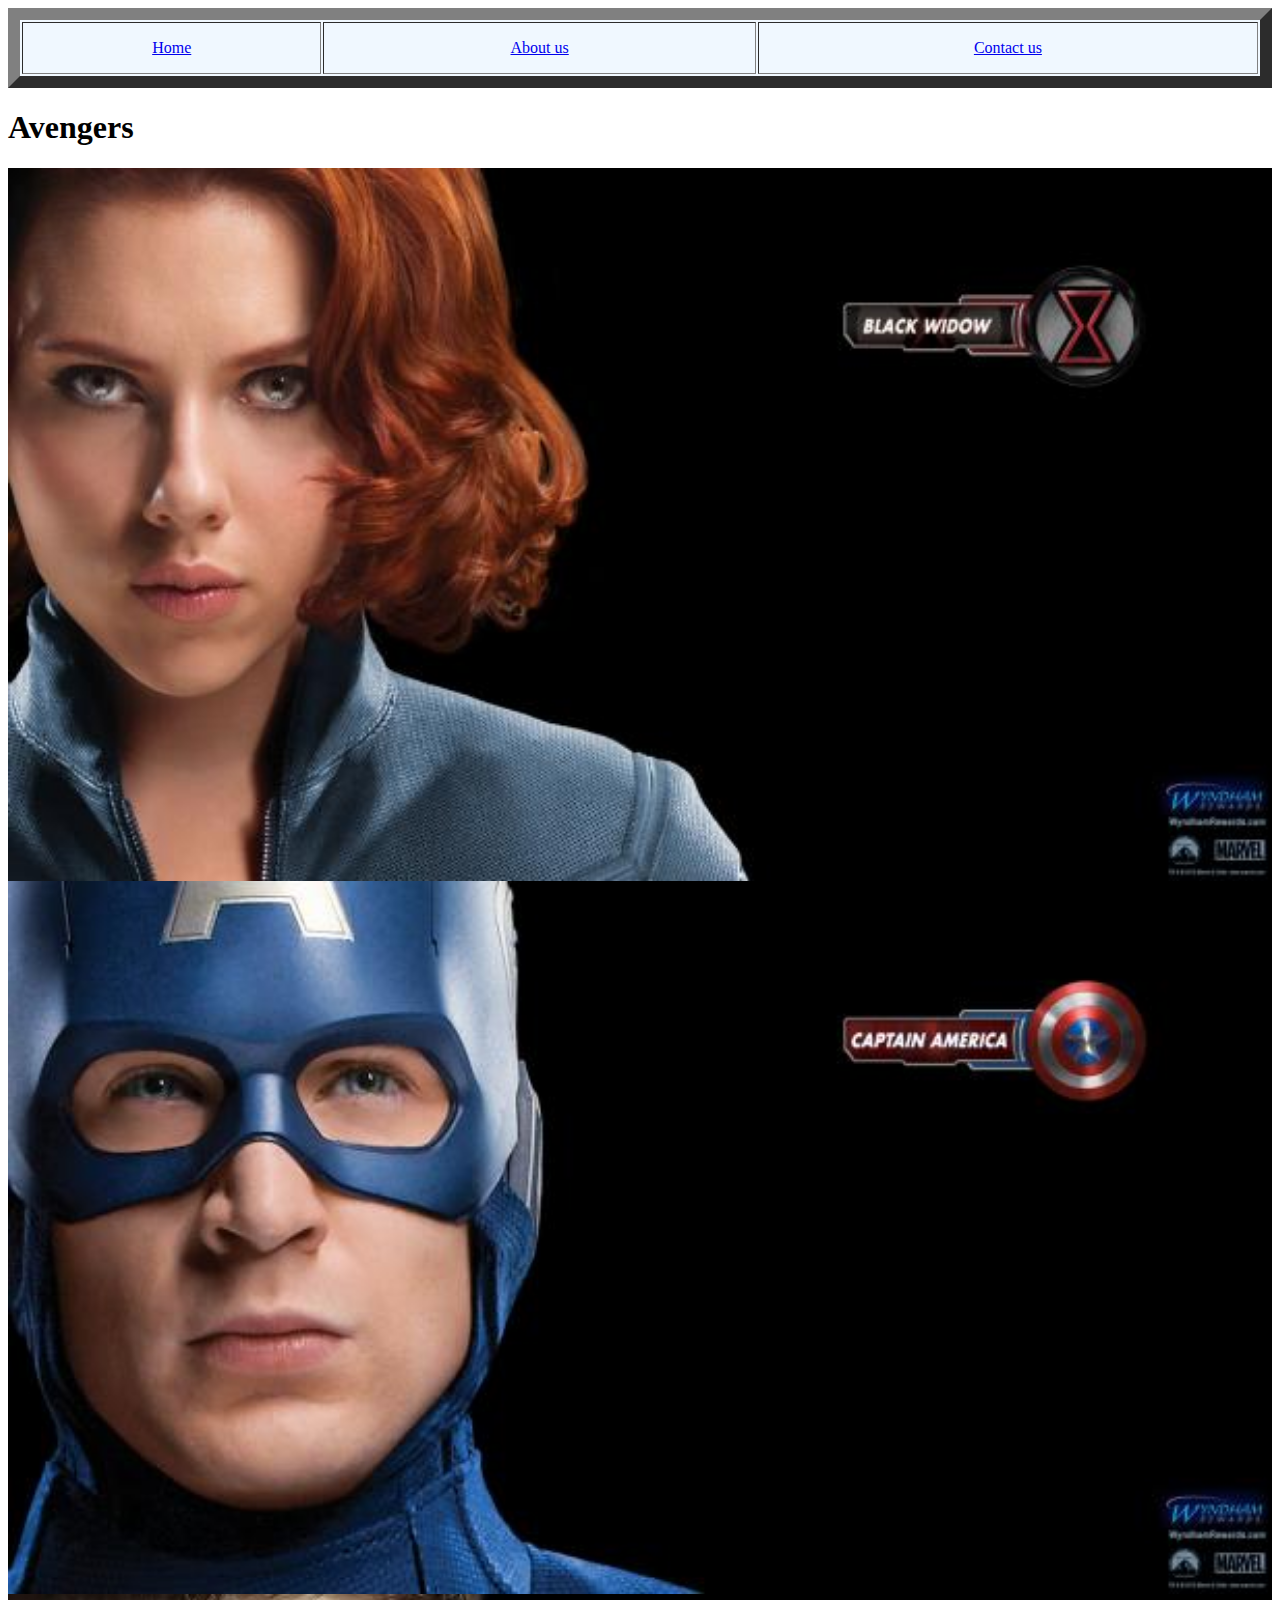
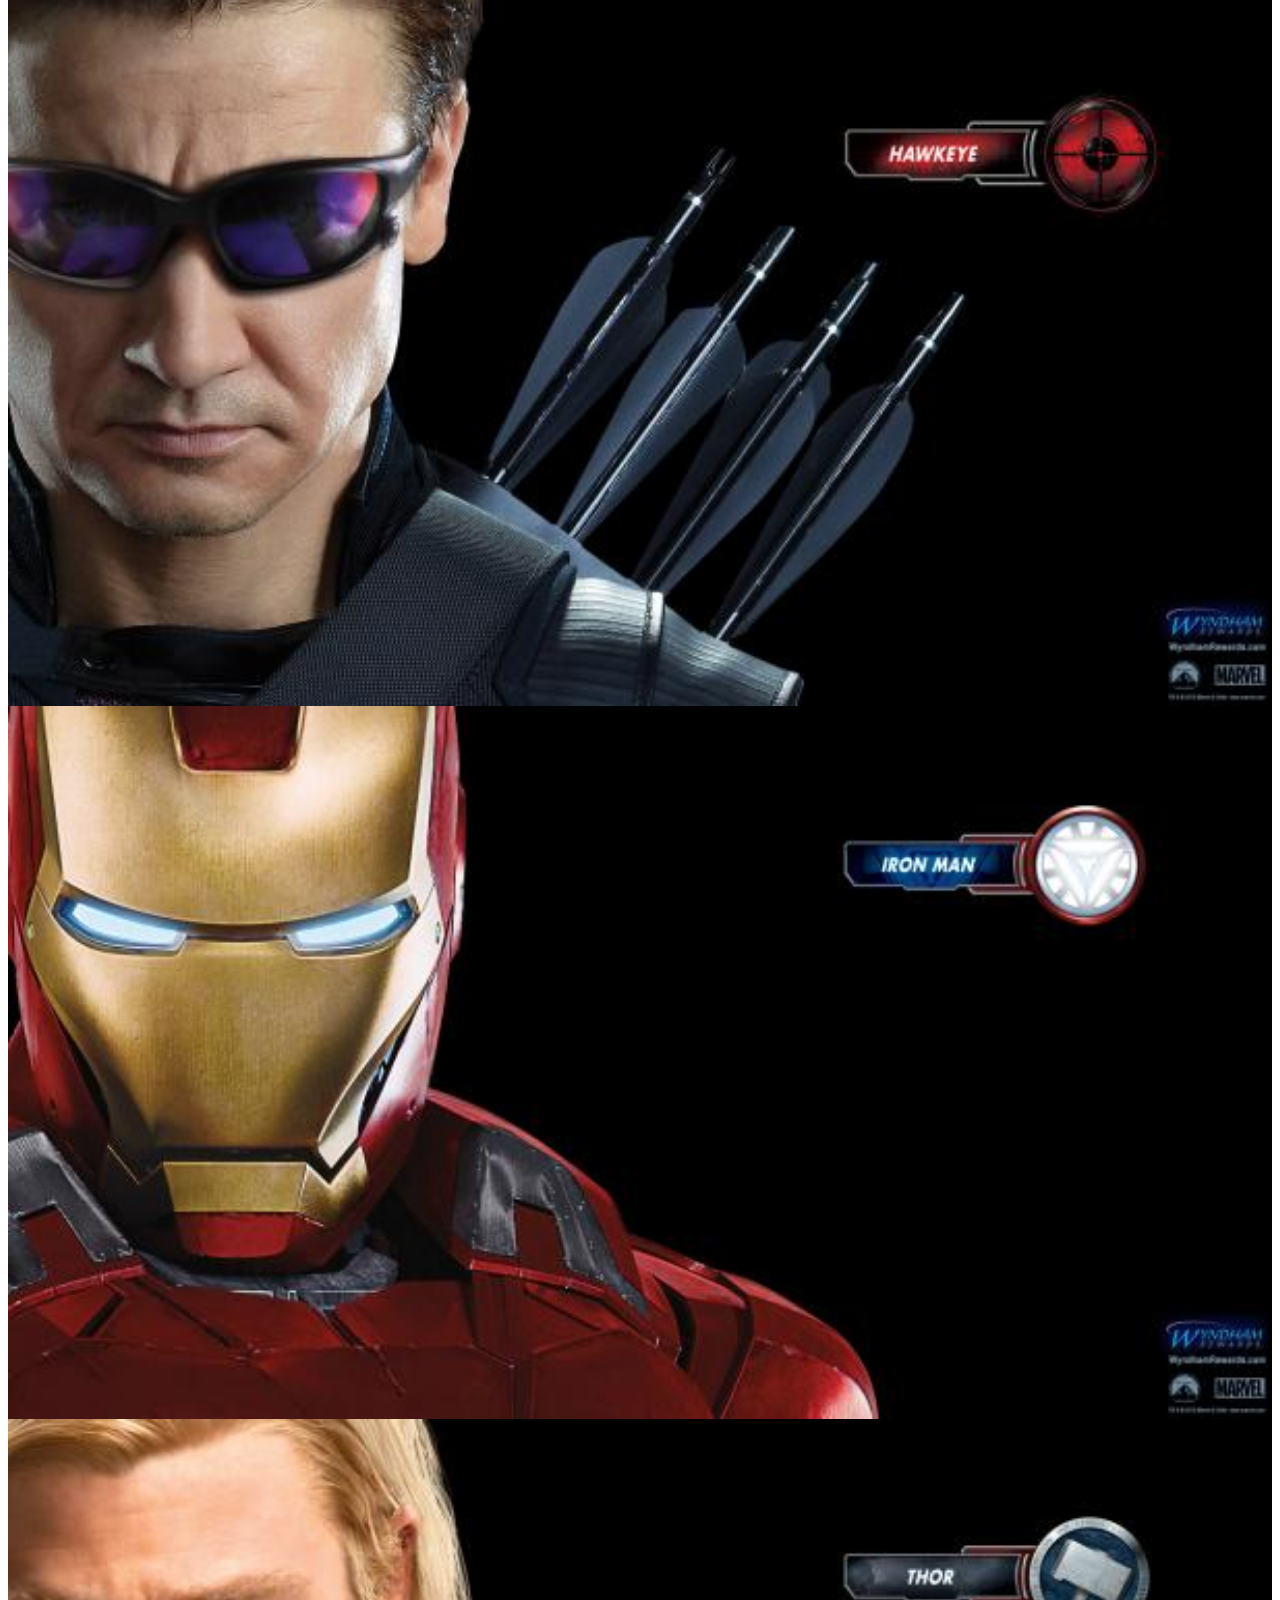
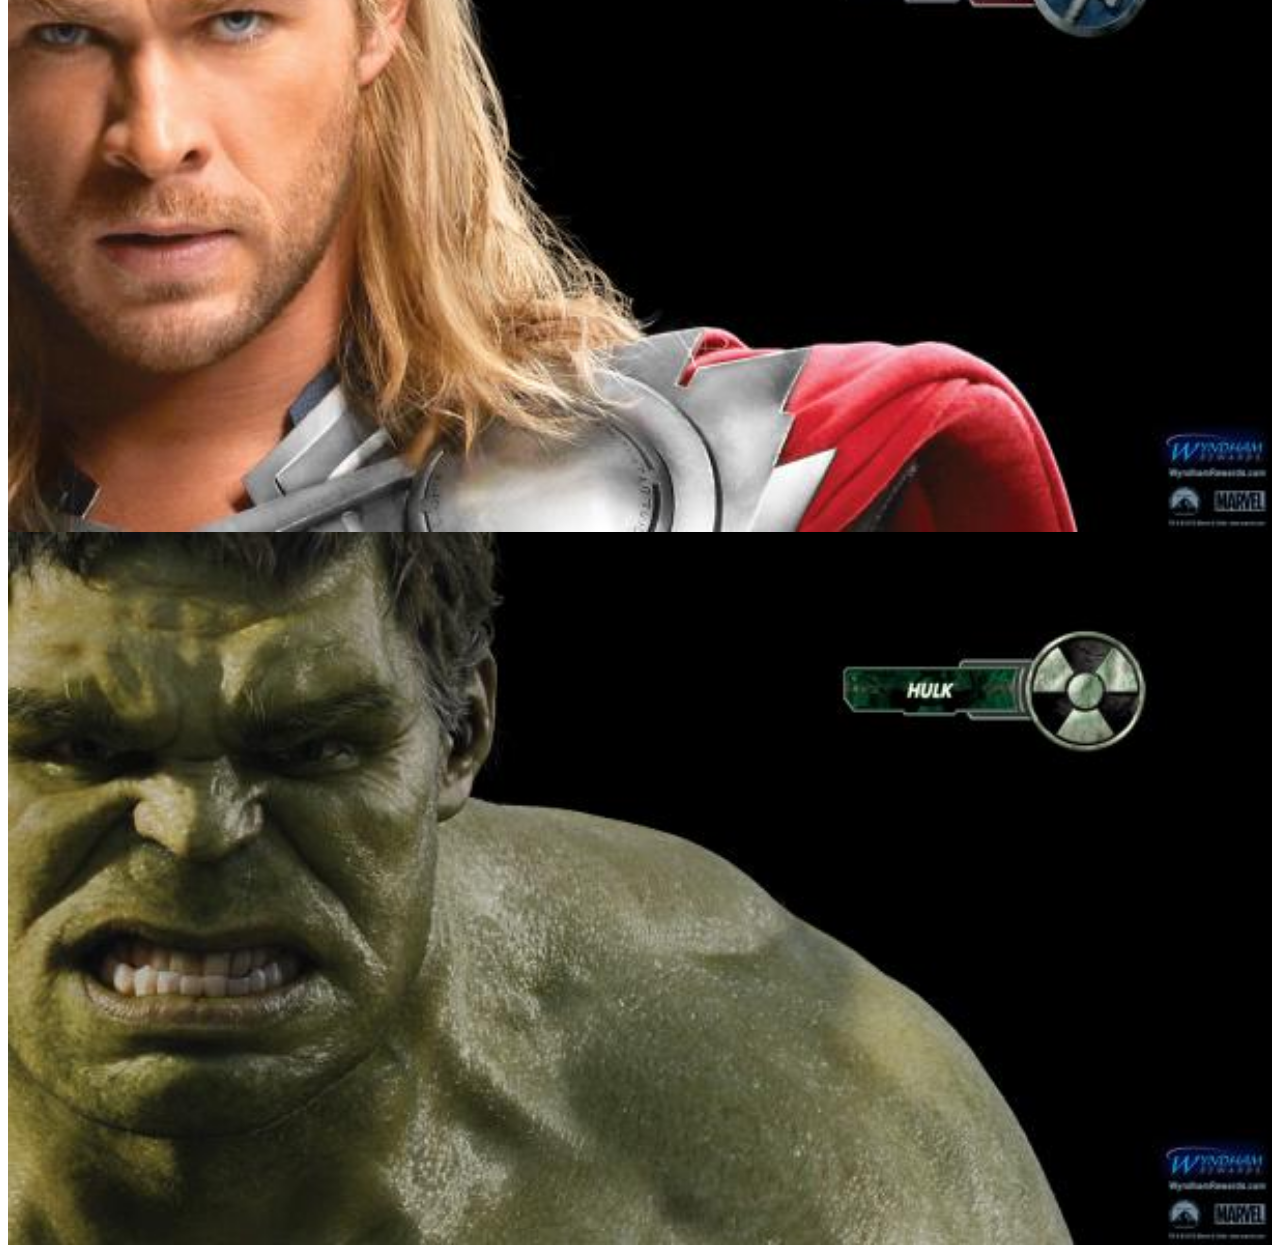
<file: index.html>
<!DOCTYPE>
<html>
    <head>
        <link rel="stylesheet" href="Stylesheet.css">
    </head>
    <body>
        <table border="12px">
         <tr>   
        <div id="menu">
            <td><a href="index.html">Home</a></td>
            <td><a href="About%20us.html">About us</a></td>
            <td><a href="Contact%20us.html">Contact us</a></td>
        </div>
        </tr>  
        </table>
        <h1>Avengers</h1>
        <div class="galary">
            <a href="Black%20Widow.html"><img src="images/Black%20Widow.jpg"/></a>
            <a href="Captain%20America.html"><img src="images/Captain%20America.jpg"/></a>
            <a href="Hawkeye.html"><img src="images/Hawkeye.jpg"/></a>
            <a href="Iron%20Man.html"><img src="images/Iron%20Man.jpg"/></a>
            <a href="Thor.html"><img src="images/Thor.jpg"/></a>
            <a href="Hulk.html"><img src="images/Hulk.jpg"/></a>
        </div>
        </body> 
</html>
</file>
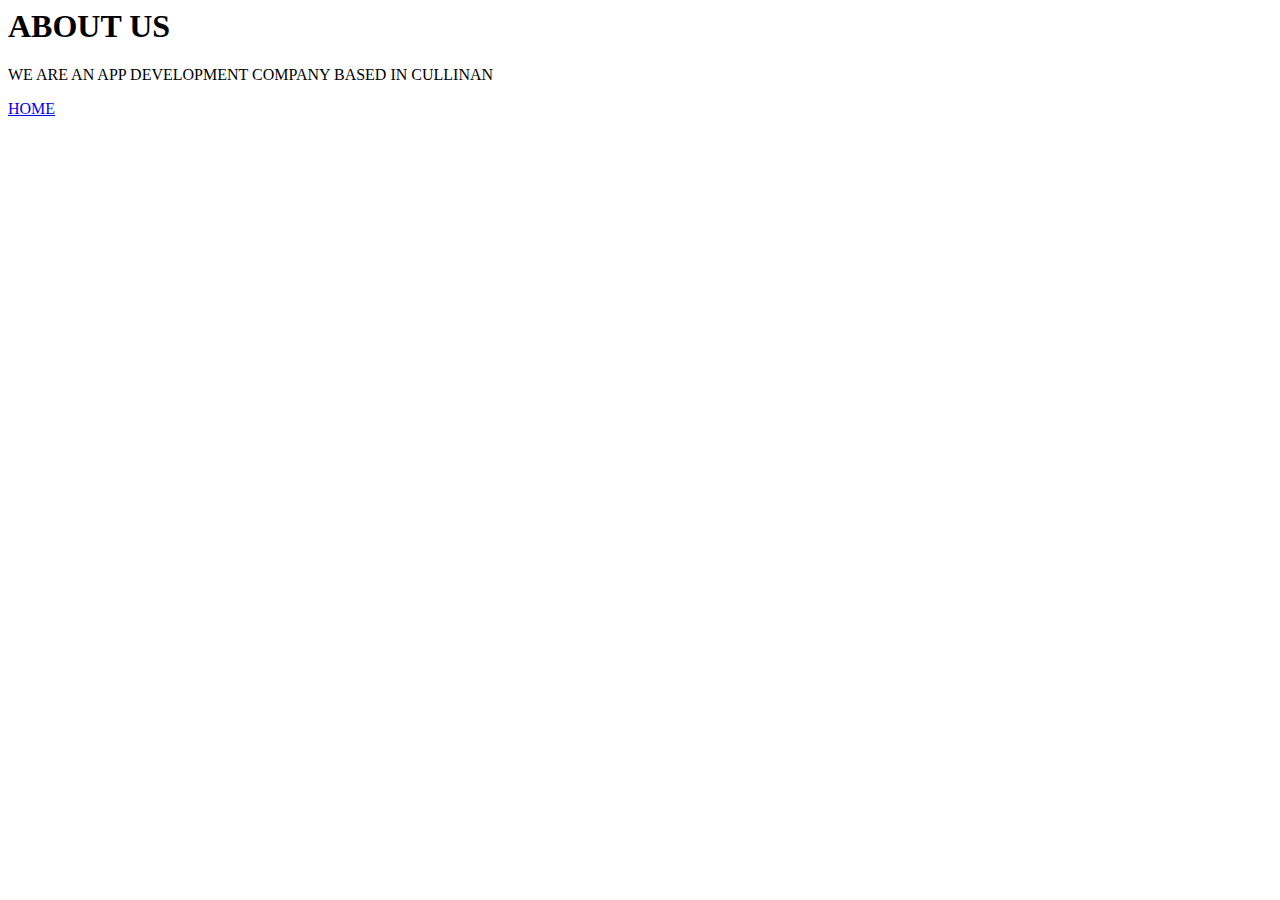
<file: About us.html>
<!DOCTYPE>
<html>
    <head>
        <link rel="stylesheet" href="Stylesheet.css">
    </head>
    <body>
        <h1>ABOUT US</h1>
        <P>WE ARE AN APP DEVELOPMENT COMPANY BASED IN CULLINAN</P>
        <a href="index.html">HOME</a>
        </body> 
</html>
</file>
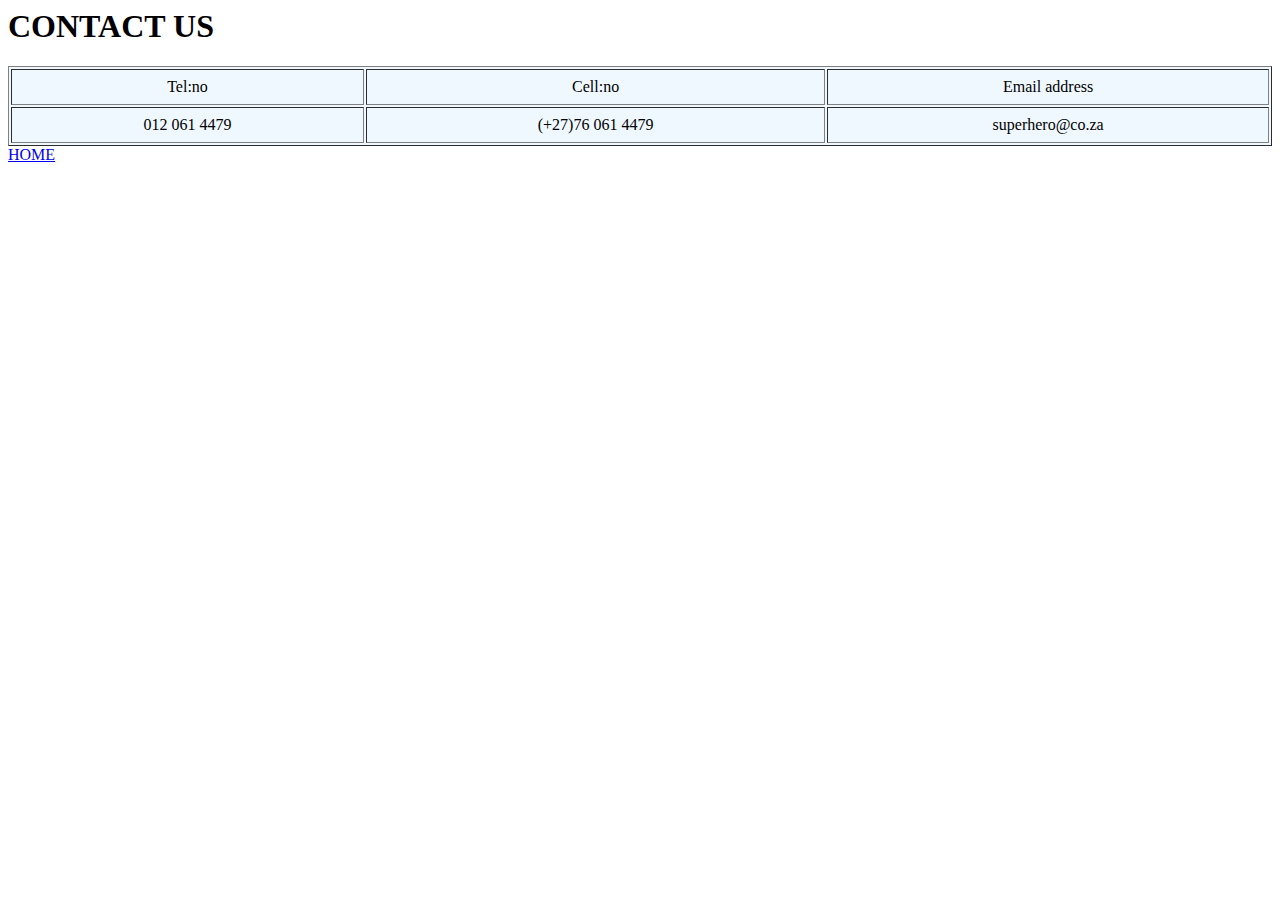
<file: Contact us.html>
<!DOCTYPE>
<html>
    <head>
        <link rel="stylesheet" href="Stylesheet.css">
    </head>
    <body>
        <h1>CONTACT US</h1>
        <table border="1px">
          <tr>
            <td>Tel:no</td>
            <td>Cell:no</td>
            <td>Email address</td> 
            </tr>
             <tr>
                 <td>012 061 4479</td>
                 <td>(+27)76 061 4479</td>
                 <td>superhero@co.za</td>
        
        </tr>
        </table>
        <a href="index.html">HOME</a>
        </body> 
</html>
</file>
<file: Stylesheet.css>
.galary img{
    width:100%;
}
table{
    width: 100%;
    height: 80;
    background-color: aliceblue;
    font-family: inherit;
    text-align: center;
    text-decoration: none;
    text-decoration-color: aqua;
    
}
</file>
